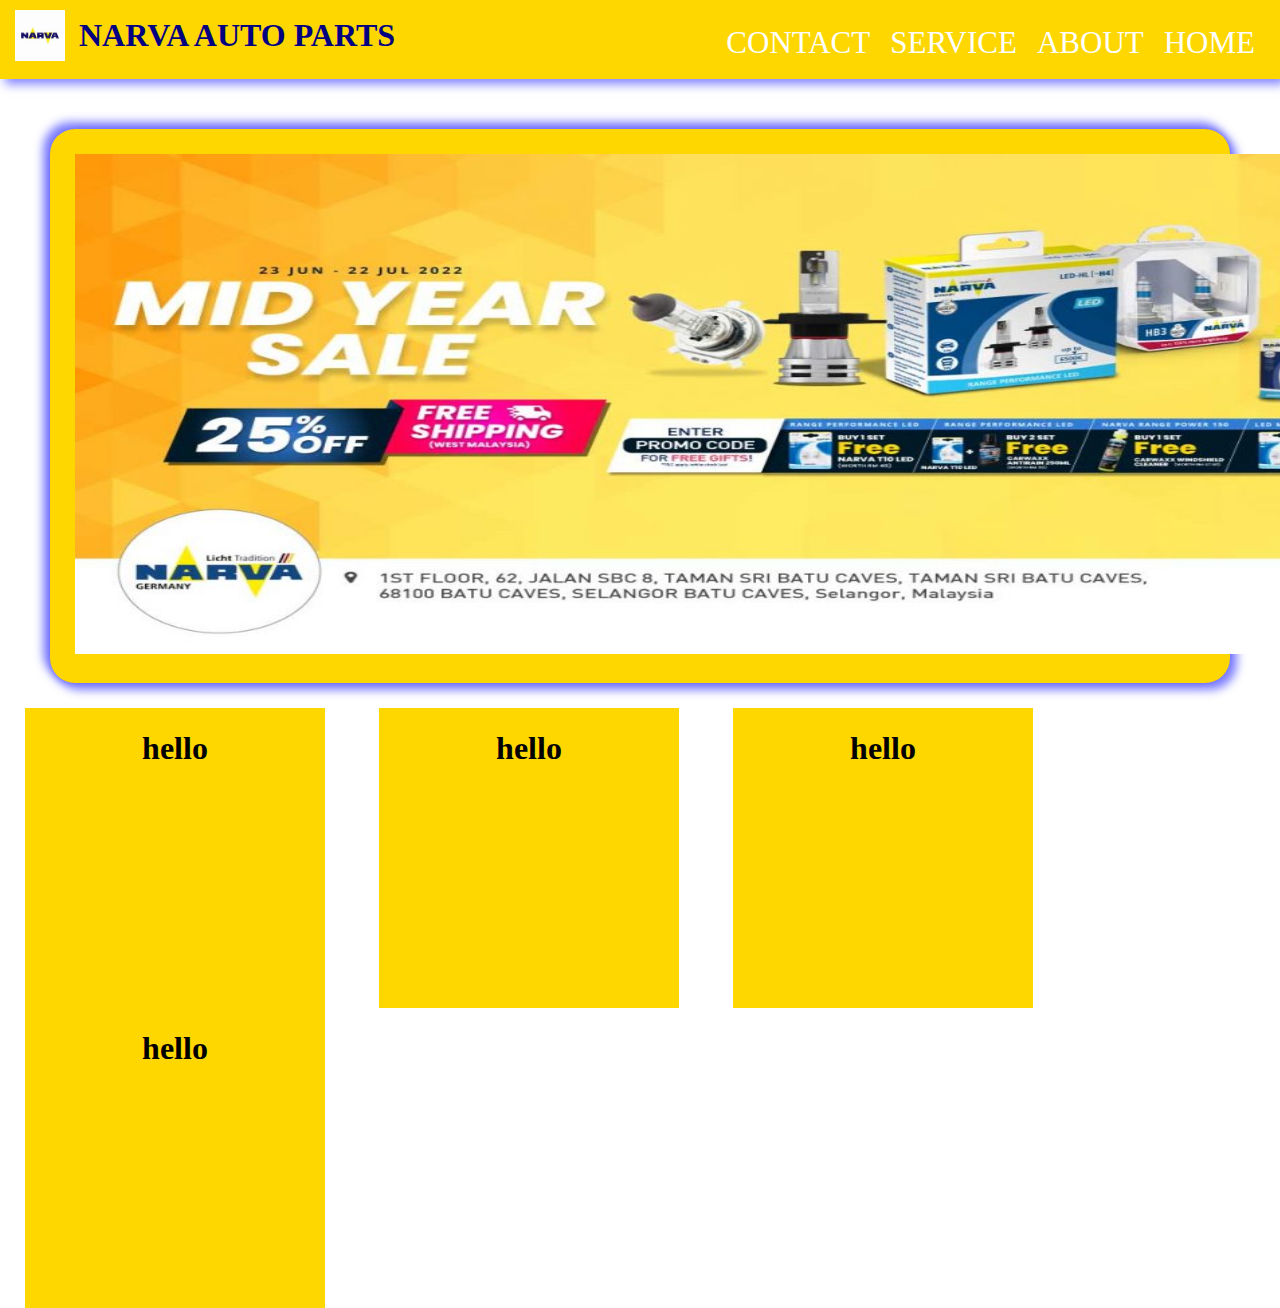
<file: index.html>
<!DOCTYPE html>
<html>

    <head>
        <link rel="stylesheet" href="style.css"/>
    </head>

    <body>

        <div id="nav">

            <img src="logo.jpg" width="50px"/>
            <h1 class="title">NARVA AUTO PARTS</h1>
           
            <a class="bar" href="#">HOME</a>
            <a class="bar" href="#">ABOUT</a>
            <a class="bar" href="#">SERVICE</a>
            <a class="bar" href="#">CONTACT</a>
            
        </div>

        <div id="main">
            
            <img src="2nd logo.jpg" class="logo2" width="1375px" height="500px" />

        </div>


        <div class="tent"><h1>hello</h1></div>
        <div class="tent"><h1>hello</h1></div>
        <div class="tent"><h1>hello</h1></div>
        <div class="tent"><h1>hello</h1></div>

    </body>
</html>
</file>
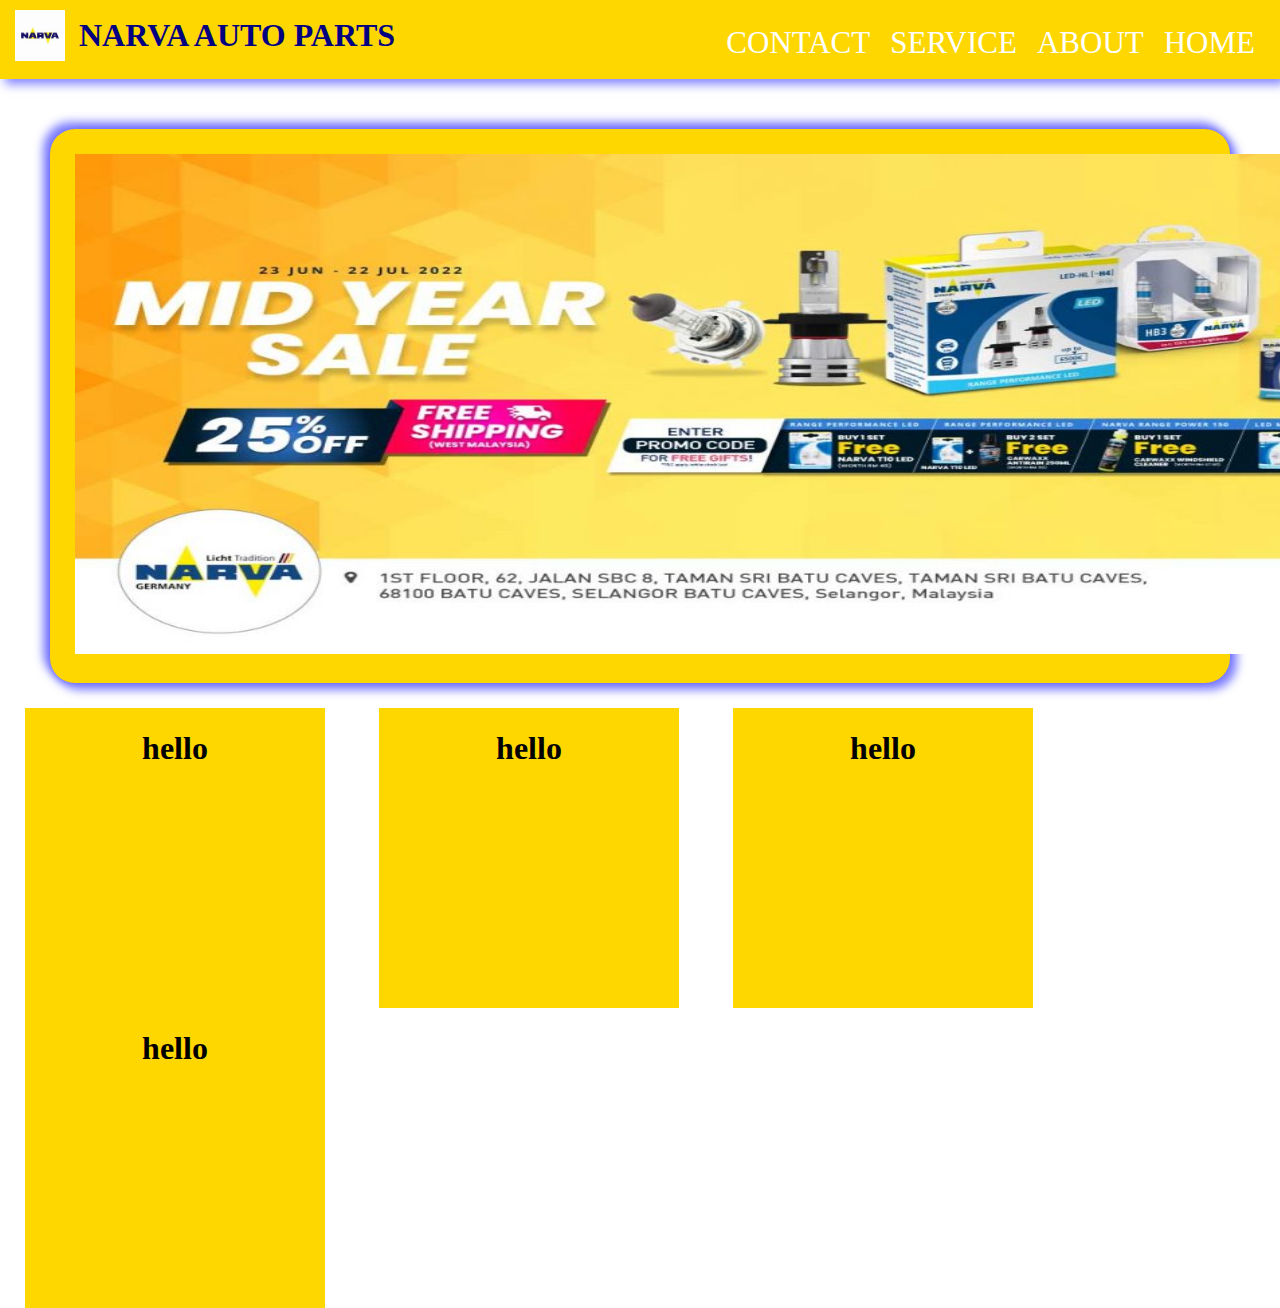
<file: narva.html>
<!DOCTYPE html>
<html>

    <head>
        <link rel="stylesheet" href="style.css"/>
    </head>

    <body>

        <div id="nav">

            <img src="logo.jpg" width="50px"/>
            <h1 class="title">NARVA AUTO PARTS</h1>
           
            <a class="bar" href="#">HOME</a>
            <a class="bar" href="#">ABOUT</a>
            <a class="bar" href="#">SERVICE</a>
            <a class="bar" href="#">CONTACT</a>
            
        </div>

        <div id="main">
            
            <img src="2nd logo.jpg" class="logo2" width="1375px" height="500px" />

        </div>


        <div class="tent"><h1>hello</h1></div>
        <div class="tent"><h1>hello</h1></div>
        <div class="tent"><h1>hello</h1></div>
        <div class="tent"><h1>hello</h1></div>

    </body>
</html>
</file>
<file: style.css>
body{
    margin: 0px;
}

#nav{
    background-color: gold;
    padding: 10px 15px;
    margin-bottom: 25px;
    box-shadow: 5px 5px 10px rgba(0,0,255,0.5) ;
}

.title{
    color: #000080;
    display: inline-block;
    margin: 0px;
    position: relative;
    top: -15px;
    left: 10px;
}

.bar{
    float: right;
    position: relative;
    bottom: -15px;
    text-decoration: none;
    margin: 0px 10px;
    color: white;
    transition: 0.5s;
    font-size: 31px;
}

.bar:hover{
    color: black;
}

#main{
    background-color: gold;
    margin: 50px 50px 25px 50px;
    box-shadow: 5px 5px 10px  2px rgba(0,0,255,0.5) , -5px -5px 10px 2px rgba(0,0,255,0.5) ;
    border-radius: 25px;
}

.logo2{
    padding: 25px;
    border-radius: 25pxs;
}

.tent{
    background-color: gold;
    width: 300px;
    height: 300px;
    margin-left: 25px;
    margin-right: 25px;
    display: inline-block;
    text-align: center;
}
</file>
